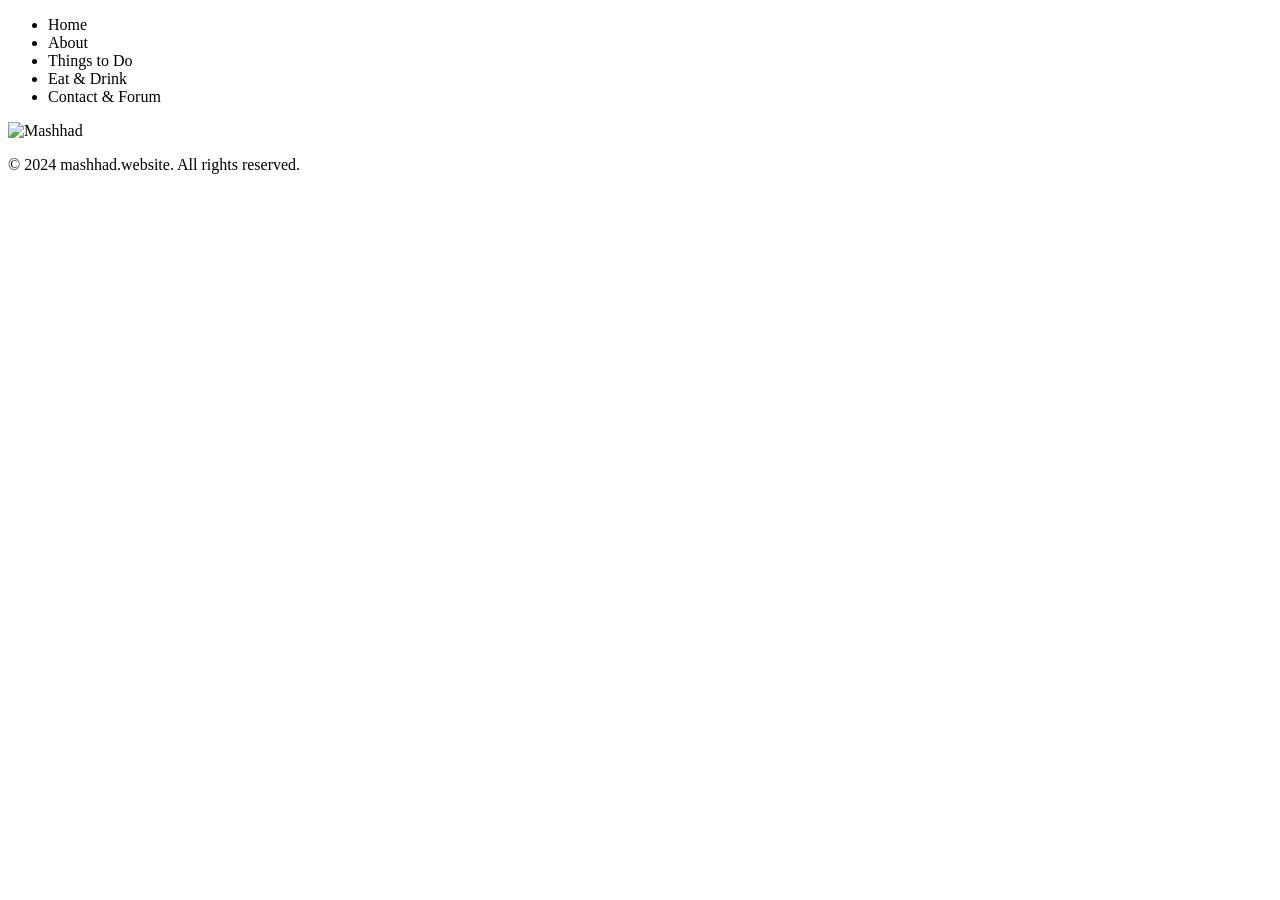
<file: mashhad-guide/src/main/resources/templates/index.html>
<!DOCTYPE html>
<html lang="en" xmlns:th="http://www.thymeleaf.org">
<head>
  <meta charset="UTF-8" />
  <meta name="viewport" content="width=device-width, initial-scale=1.0" />
  <title>Explore the Best Things to Do in Mashhad</title>
  <link rel="stylesheet" th:href="@{/css/style.css}" />
</head>
<body>
<header>
  <nav>
    <ul class="hover">
      <li><a th:href="@{/}" >Home</a></li>
      <li><a th:href="@{/about}">About</a></li>
      <li><a th:href="@{/attractions}">Things to Do</a></li>
      <li><a th:href="@{/food}">Eat & Drink</a></li>
      <li><a th:href="@{/contact}">Contact & Forum</a></li>
    </ul>
  </nav>
</header>
<main>
  <div>
    <img th:src="@{/images/Mashhad.gif}" alt="Mashhad" class="img" />
  </div>
</main>
<footer>
  <p>&copy; 2024 mashhad.website. All rights reserved.</p>
</footer>
</body>
</html>
</file>
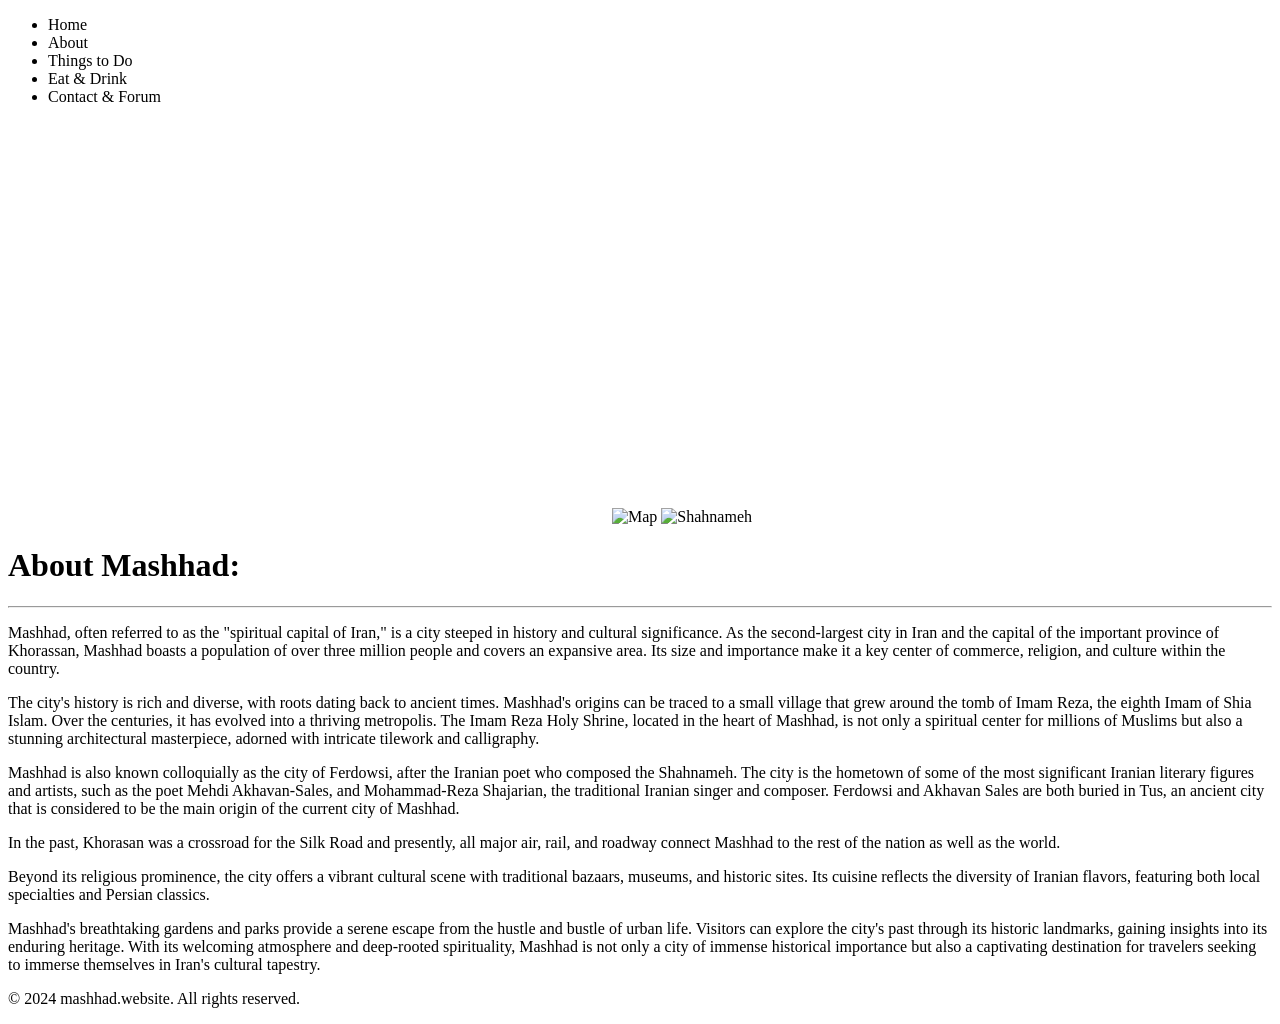
<file: mashhad-guide/src/main/resources/templates/about.html>
<!DOCTYPE html>
<html lang="en" xmlns:th="http://www.thymeleaf.org">
<head>
  <meta charset="UTF-8" />
  <meta name="viewport" content="width=device-width, initial-scale=1.0" />
  <title>About Mashhad</title>
  <!-- Use Thymeleaf for the CSS link -->
  <link rel="stylesheet" th:href="@{/css/style.css}" />
</head>
<body>
<header>
  <nav>
    <ul class="hover">
      <li><a th:href="@{/}" >Home</a></li>
      <li><a th:href="@{/about}">About</a></li>
      <li><a th:href="@{/attractions}">Things to Do</a></li>
      <li><a th:href="@{/food}">Eat & Drink</a></li>
      <li><a th:href="@{/contact}">Contact & Forum</a></li>
    </ul>
  </nav>
</header>
<main class="about">
  <div class="article">
    <iframe
            src="https://www.worldweatheronline.com/mashhad-weather/khorasan/ir.aspx"
            width="600"
            height="400"
            frameborder="0"
    ></iframe>
    <!-- Update image paths to use Thymeleaf -->
    <img th:src="@{/images/map.jpg}" alt="Map" width="600" height="400" />
    <img th:src="@{/images/Shahnameh.jpg}" alt="Shahnameh" width="600" height="400" />
  </div>
  <div class="p">
    <h1>About Mashhad:</h1>
    <hr />
    <p>
      Mashhad, often referred to as the "spiritual capital of Iran," is a
      city steeped in history and cultural significance. As the
      second-largest city in Iran and the capital of the important province
      of Khorassan, Mashhad boasts a population of over three million people
      and covers an expansive area. Its size and importance make it a key
      center of commerce, religion, and culture within the country.
    </p>
    <p>
      The city's history is rich and diverse, with roots dating back to
      ancient times. Mashhad's origins can be traced to a small village that
      grew around the tomb of Imam Reza, the eighth Imam of Shia Islam. Over
      the centuries, it has evolved into a thriving metropolis. The Imam
      Reza Holy Shrine, located in the heart of Mashhad, is not only a
      spiritual center for millions of Muslims but also a stunning
      architectural masterpiece, adorned with intricate tilework and
      calligraphy.
    </p>
    <p>
      Mashhad is also known colloquially as the city of Ferdowsi, after the
      Iranian poet who composed the Shahnameh. The city is the hometown of
      some of the most significant Iranian literary figures and artists,
      such as the poet Mehdi Akhavan-Sales, and Mohammad-Reza Shajarian, the
      traditional Iranian singer and composer. Ferdowsi and Akhavan Sales
      are both buried in Tus, an ancient city that is considered to be the
      main origin of the current city of Mashhad.
    </p>
    <p>
      In the past, Khorasan was a crossroad for the Silk Road and presently,
      all major air, rail, and roadway connect Mashhad to the rest of the
      nation as well as the world.
    </p>
    <p>
      Beyond its religious prominence, the city offers a vibrant cultural
      scene with traditional bazaars, museums, and historic sites. Its
      cuisine reflects the diversity of Iranian flavors, featuring both
      local specialties and Persian classics.
    </p>
    <p>
      Mashhad's breathtaking gardens and parks provide a serene escape from
      the hustle and bustle of urban life. Visitors can explore the city's
      past through its historic landmarks, gaining insights into its
      enduring heritage. With its welcoming atmosphere and deep-rooted
      spirituality, Mashhad is not only a city of immense historical
      importance but also a captivating destination for travelers seeking to
      immerse themselves in Iran's cultural tapestry.
    </p>
  </div>
</main>
<footer>
  <p>&copy; 2024 mashhad.website. All rights reserved.</p>
</footer>
</body>
</html>
</file>
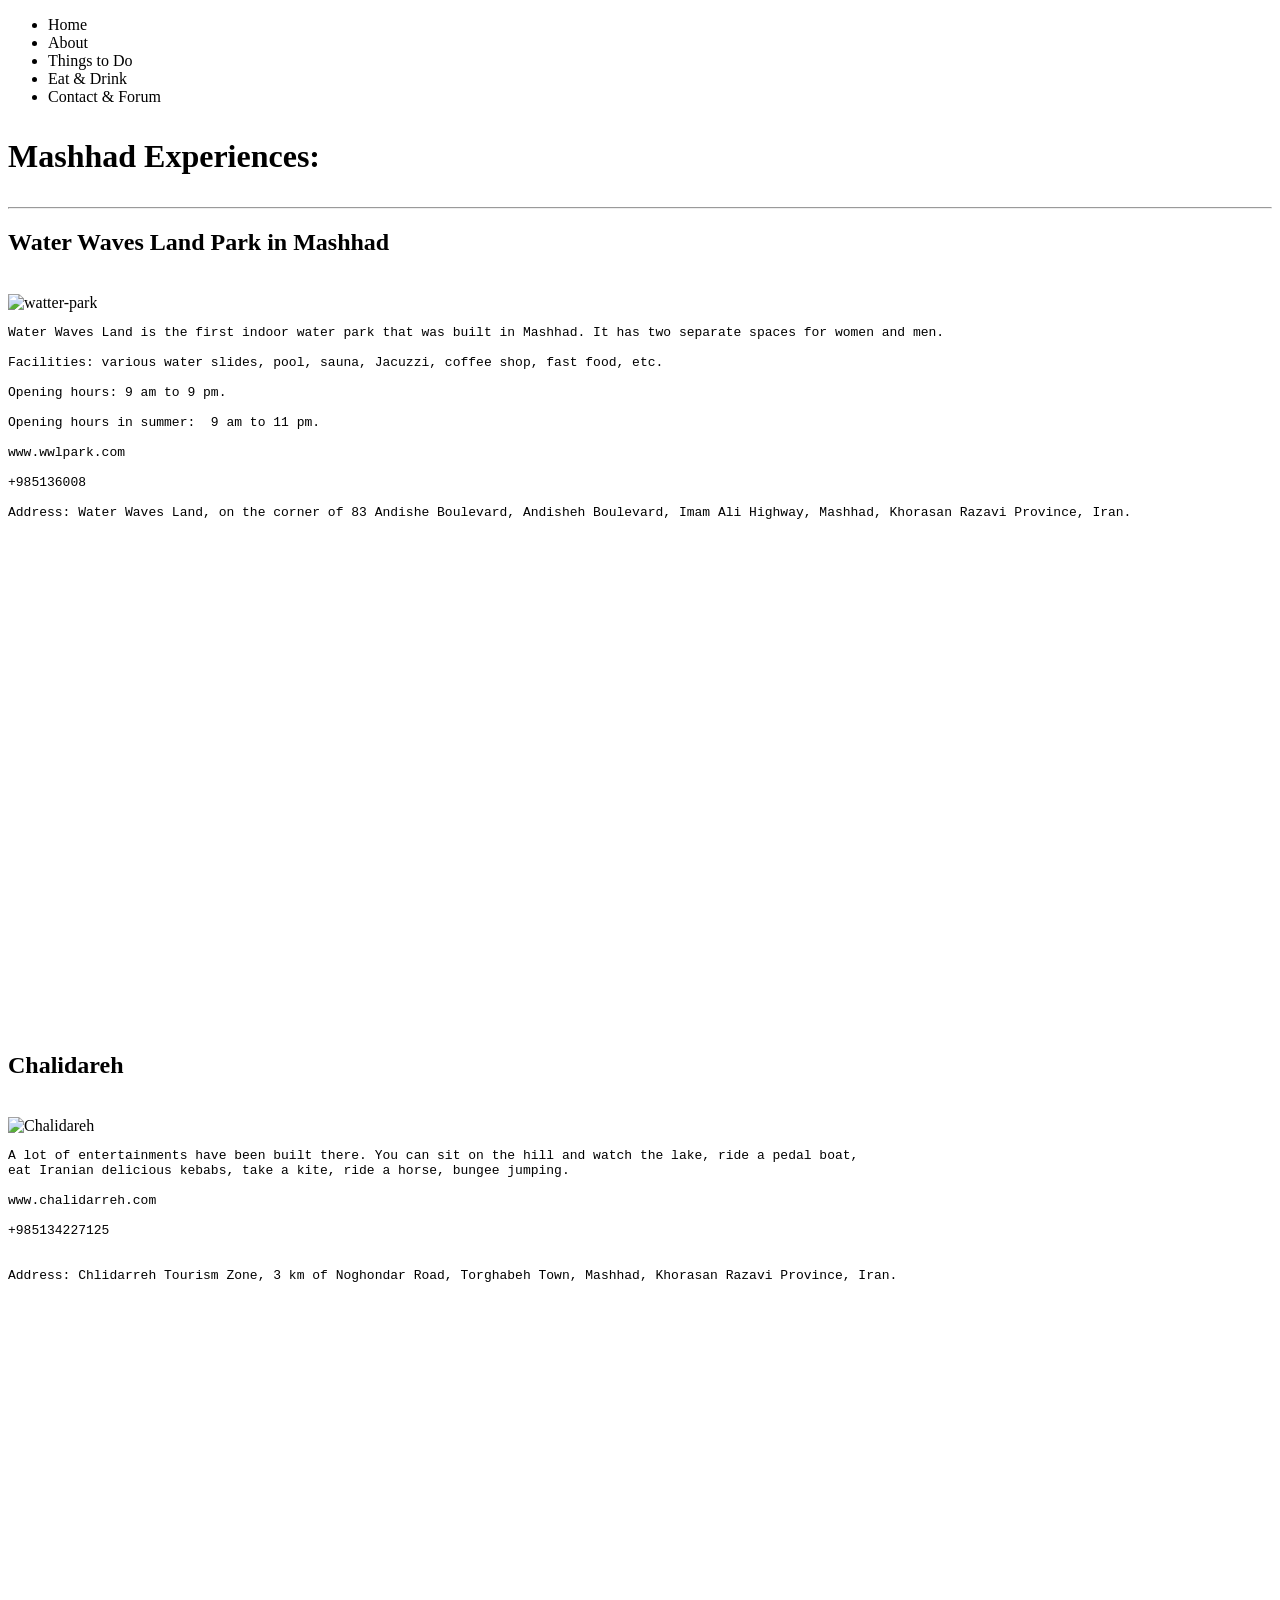
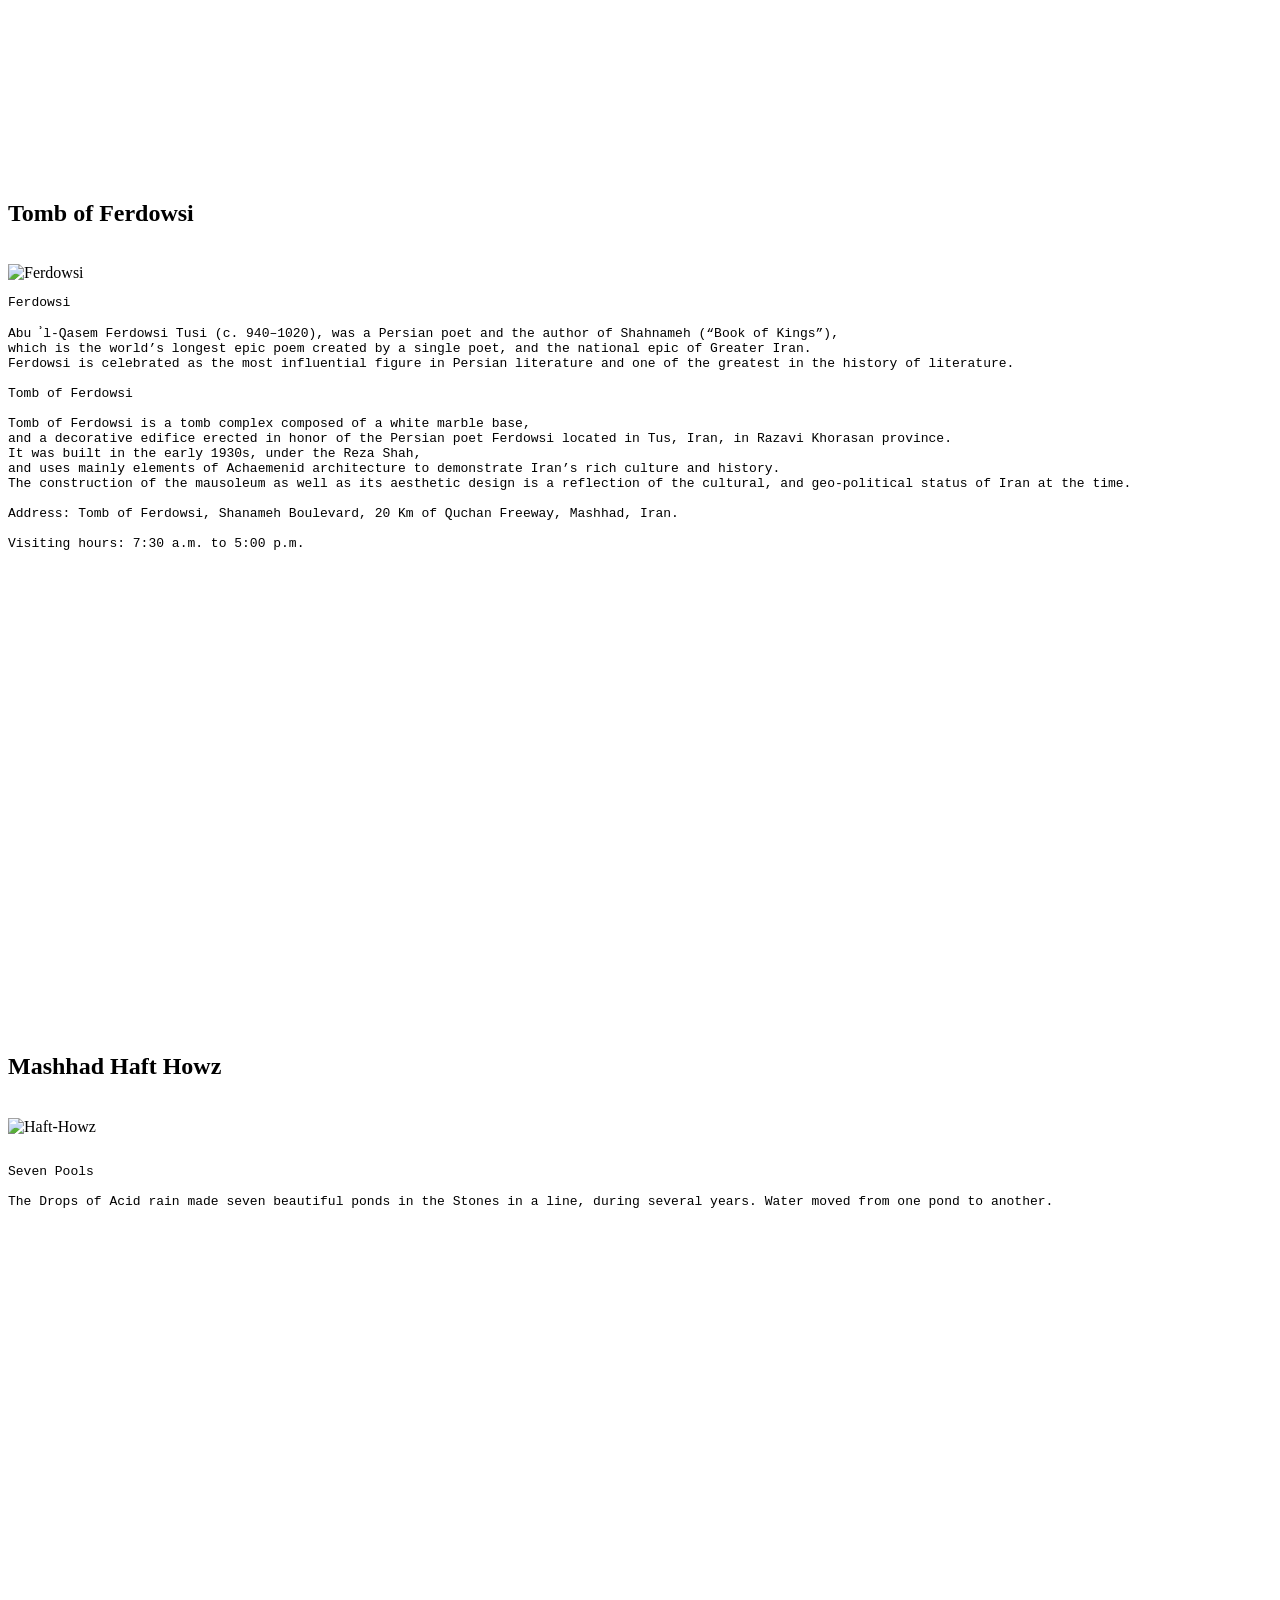
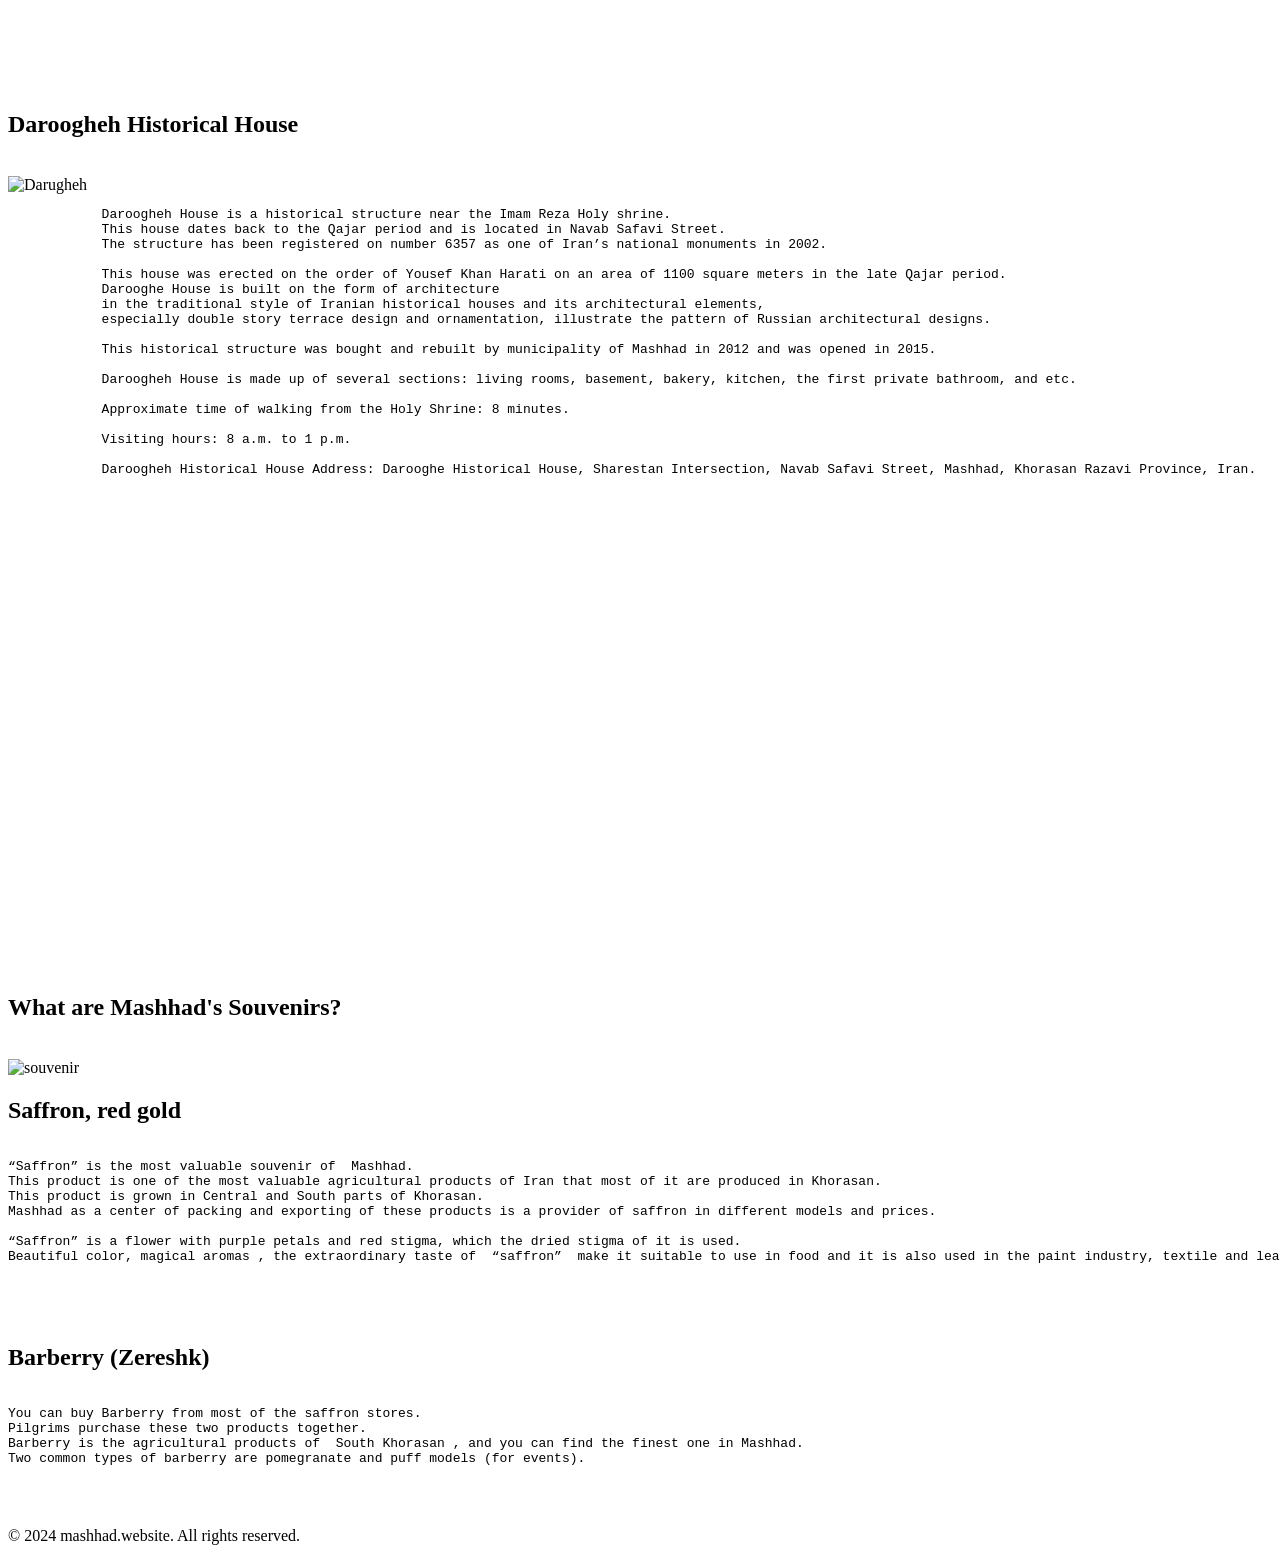
<file: mashhad-guide/src/main/resources/templates/attractions.html>
<!DOCTYPE html>
<html lang="en" xmlns:th="http://www.thymeleaf.org">
<head>
    <meta charset="UTF-8" />
    <meta name="viewport" content="width=device-width, initial-scale=1.0" />
    <title>Things to Do in Mashhad</title>
    <link rel="stylesheet" th:href="@{/css/style.css}" />
</head>
<body>
<header>
    <nav>
        <ul class="hover">
            <li><a th:href="@{/}" >Home</a></li>
            <li><a th:href="@{/about}">About</a></li>
            <li><a th:href="@{/attractions}">Things to Do</a></li>
            <li><a th:href="@{/food}">Eat & Drink</a></li>
            <li><a th:href="@{/contact}">Contact & Forum</a></li>
        </ul>
    </nav>
</header>
<main>
    <section class="places-container">
        <article class="place">
            <h1 style="font-size: xx-large">Mashhad Experiences:</h1>
            <hr />
            <h2>Water Waves Land Park in Mashhad</h2>
            <br />
            <img th:src="@{/images/watterpark.jpg}" alt="watter-park" />
            <pre>
Water Waves Land is the first indoor water park that was built in Mashhad. It has two separate spaces for women and men.

Facilities: various water slides, pool, sauna, Jacuzzi, coffee shop, fast food, etc.

Opening hours: 9 am to 9 pm.

Opening hours in summer:  9 am to 11 pm.

www.wwlpark.com

+985136008

Address: Water Waves Land, on the corner of 83 Andishe Boulevard, Andisheh Boulevard, Imam Ali Highway, Mashhad, Khorasan Razavi Province, Iran.



</pre
>
            <iframe
                    src="https://www.google.com/maps/embed?pb=!1m14!1m8!1m3!1d6424.789645902088!2d59.518930999999995!3d36.375435!3m2!1i1024!2i768!4f13.1!3m3!1m2!1s0x3f6c8c57ea062827%3A0x67917109155bf42f!2sWater%20Waves%20Land!5e0!3m2!1sen!2sus!4v1696356595455!5m2!1sen!2sus"
                    width="600"
                    height="450"
                    style="border: 0"
                    allowfullscreen=""
                    loading="lazy"
                    referrerpolicy="no-referrer-when-downgrade"
            ></iframe>
        </article>

        <article class="place">
            <h2>Chalidareh</h2>
            <br />
            <img th:src="@{/images/Chalidareh.jpg }" alt="Chalidareh" />
            <pre>
A lot of entertainments have been built there. You can sit on the hill and watch the lake, ride a pedal boat,
eat Iranian delicious kebabs, take a kite, ride a horse, bungee jumping.

www.chalidarreh.com

+985134227125


Address: Chlidarreh Tourism Zone, 3 km of Noghondar Road, Torghabeh Town, Mashhad, Khorasan Razavi Province, Iran.

          </pre>
            <iframe
                    src="https://www.google.com/maps/embed?pb=!1m14!1m8!1m3!1d12858.661518528419!2d59.35334!3d36.3204206!3m2!1i1024!2i768!4f13.1!3m3!1m2!1s0x3f6cf1a0ca08ae81%3A0xe6e0b257661da02a!2sChalidarreh%20Tourist%20Complex!5e0!3m2!1sen!2sde!4v1696359058042!5m2!1sen!2sde"
                    width="600"
                    height="450"
                    style="border: 0"
                    allowfullscreen=""
                    loading="lazy"
                    referrerpolicy="no-referrer-when-downgrade"
            ></iframe>
        </article>

        <article class="place">
            <h2>Tomb of Ferdowsi</h2>
            <br />
            <img th:src="@{/images/Ferdowsi.jpg}" alt="Ferdowsi" />
            <pre>
Ferdowsi

Abu ʾl-Qasem Ferdowsi Tusi (c. 940–1020), was a Persian poet and the author of Shahnameh (“Book of Kings”),
which is the world’s longest epic poem created by a single poet, and the national epic of Greater Iran.
Ferdowsi is celebrated as the most influential figure in Persian literature and one of the greatest in the history of literature.

Tomb of Ferdowsi

Tomb of Ferdowsi is a tomb complex composed of a white marble base,
and a decorative edifice erected in honor of the Persian poet Ferdowsi located in Tus, Iran, in Razavi Khorasan province.
It was built in the early 1930s, under the Reza Shah,
and uses mainly elements of Achaemenid architecture to demonstrate Iran’s rich culture and history.
The construction of the mausoleum as well as its aesthetic design is a reflection of the cultural, and geo-political status of Iran at the time.

Address: Tomb of Ferdowsi, Shanameh Boulevard, 20 Km of Quchan Freeway, Mashhad, Iran.

Visiting hours: 7:30 a.m. to 5:00 p.m.
          </pre>
            <iframe
                    src="https://www.google.com/maps/embed?pb=!1m18!1m12!1m3!1d3207.8196607390814!2d59.51493297652222!3d36.48607157233832!2m3!1f0!2f0!3f0!3m2!1i1024!2i768!4f13.1!3m3!1m2!1s0x3f6c61d57b41f6d3%3A0x793f9dd42772b2ac!2sTomb%20of%20Ferdowsi!5e0!3m2!1sen!2sde!4v1696359646153!5m2!1sen!2sde"
                    width="600"
                    height="450"
                    style="border: 0"
                    allowfullscreen=""
                    loading="lazy"
                    referrerpolicy="no-referrer-when-downgrade"
            ></iframe>
        </article>

        <article class="place">
            <h2>Mashhad Haft Howz</h2>
            <br />
            <img th:src="@{/images/Hafthowz.jpg}" alt="Haft-Howz" />
            <pre>

Seven Pools

The Drops of Acid rain made seven beautiful ponds in the Stones in a line, during several years. Water moved from one pond to another.
          </pre>
            <iframe
                    src="https://www.google.com/maps/embed?pb=!1m18!1m12!1m3!1d3220.1233766533724!2d59.55793569549665!3d36.18788119067762!2m3!1f0!2f0!3f0!3m2!1i1024!2i768!4f13.1!3m3!1m2!1s0x3f6c956a838cc181%3A0x51942fe52f5377e7!2sHaft%20Hoz%20Natural%20Preserve!5e0!3m2!1sen!2sde!4v1696360112831!5m2!1sen!2sde"
                    width="600"
                    height="450"
                    style="border: 0"
                    allowfullscreen=""
                    loading="lazy"
                    referrerpolicy="no-referrer-when-downgrade"
            ></iframe>
        </article>

        <article class="place">
            <h2>Daroogheh Historical House</h2>
            <br />
            <img th:src="@{/images/Darugheh.jpeg}" alt="Darugheh" />
            <pre>
            Daroogheh House is a historical structure near the Imam Reza Holy shrine.
            This house dates back to the Qajar period and is located in Navab Safavi Street.
            The structure has been registered on number 6357 as one of Iran’s national monuments in 2002.

            This house was erected on the order of Yousef Khan Harati on an area of 1100 square meters in the late Qajar period.
            Darooghe House is built on the form of architecture
            in the traditional style of Iranian historical houses and its architectural elements,
            especially double story terrace design and ornamentation, illustrate the pattern of Russian architectural designs.

            This historical structure was bought and rebuilt by municipality of Mashhad in 2012 and was opened in 2015.

            Daroogheh House is made up of several sections: living rooms, basement, bakery, kitchen, the first private bathroom, and etc.

            Approximate time of walking from the Holy Shrine: 8 minutes.

            Visiting hours: 8 a.m. to 1 p.m.

            Daroogheh Historical House Address: Darooghe Historical House, Sharestan Intersection, Navab Safavi Street, Mashhad, Khorasan Razavi Province, Iran.

          </pre>
            <iframe
                    src="https://www.google.com/maps/embed?pb=!1m14!1m8!1m3!1d12864.120670556578!2d59.6223622!3d36.2873179!3m2!1i1024!2i768!4f13.1!3m3!1m2!1s0x3f6c90cffbc86633%3A0x73f3ba8115d4ddba!2sDaroogheh%20Historical%20House!5e0!3m2!1sen!2sde!4v1696409524733!5m2!1sen!2sde"
                    width="600"
                    height="450"
                    style="border: 0"
                    allowfullscreen=""
                    loading="lazy"
                    referrerpolicy="no-referrer-when-downgrade"
            ></iframe>
        </article>

        <article class="place">
            <h2>What are Mashhad's Souvenirs?</h2>
            <br />
            <img th:src="@{/images/souvenir.png}" alt="souvenir" />
            <h2>Saffron, red gold</h2>
            <pre>

“Saffron” is the most valuable souvenir of  Mashhad.
This product is one of the most valuable agricultural products of Iran that most of it are produced in Khorasan.
This product is grown in Central and South parts of Khorasan.
Mashhad as a center of packing and exporting of these products is a provider of saffron in different models and prices.

“Saffron” is a flower with purple petals and red stigma, which the dried stigma of it is used.
Beautiful color, magical aromas , the extraordinary taste of  “saffron”  make it suitable to use in food and it is also used in the paint industry, textile and leather industry.



          </pre>
            <h2>Barberry (Zereshk)</h2>
            <pre>

You can buy Barberry from most of the saffron stores.
Pilgrims purchase these two products together.
Barberry is the agricultural products of  South Khorasan , and you can find the finest one in Mashhad.
Two common types of barberry are pomegranate and puff models (for events).


          </pre>
        </article>
    </section>
</main>
<footer>
    <p>&copy; 2024 mashhad.website. All rights reserved.</p>
</footer>
</body>
</html>
</file>
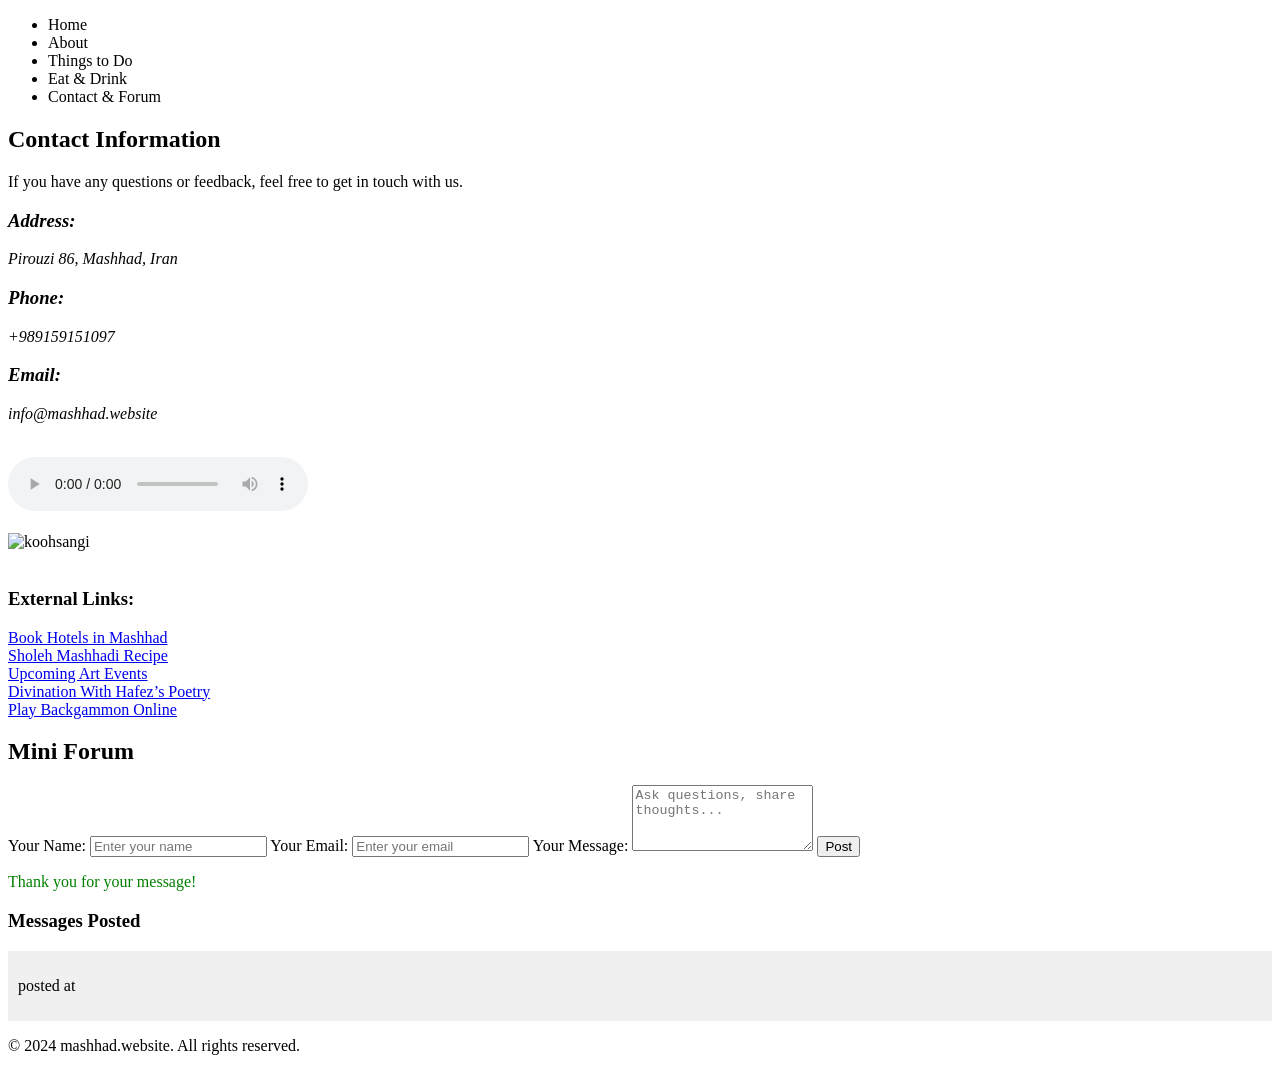
<file: mashhad-guide/src/main/resources/templates/contact.html>
<!DOCTYPE html>
<html lang="en" xmlns:th="http://www.thymeleaf.org">
<head>
  <meta charset="UTF-8" />
  <meta name="viewport" content="width=device-width, initial-scale=1.0" />
  <title>Things to Do in Mashhad</title>
  <link rel="stylesheet" th:href="@{/css/style.css}" />
</head>
<body>
<header>
  <nav>
    <ul class="hover">
      <li><a th:href="@{/}" >Home</a></li>
      <li><a th:href="@{/about}">About</a></li>
      <li><a th:href="@{/attractions}">Things to Do</a></li>
      <li><a th:href="@{/food}">Eat & Drink</a></li>
      <li><a th:href="@{/contact}">Contact & Forum</a></li>
    </ul>
  </nav>
</header>

<main class="container">
  <!-- Left Section-->
  <section class="contact-info">
    <div class="contact-info-inside">
      <h2>Contact Information</h2>
      <p>If you have any questions or feedback, feel free to get in touch with us.</p>
      <address>
        <div class="info-item">
          <h3>Address:</h3>
          <p>Pirouzi 86, Mashhad, Iran</p>
        </div>
        <div class="info-item">
          <h3>Phone:</h3>
          <p>+989159151097</p>
        </div>
        <div class="info-item">
          <h3>Email:</h3>
          <p>info@mashhad.website</p>
        </div>
      </address>
    </div>

    <br>
    <div class="contact-info-inside">
      <div class="info-item">
        <audio controls>
          <source th:src="@{/audio/shajarian.mp3}" type="audio/mp3">
          Your browser does not support the audio element.
        </audio>
      </div>
    </div>

    <br>
    <div class="contact-info-inside">
      <div class="info-item">
        <img th:src="@{/images/koohsangi.gif}" alt="koohsangi" class="img" />
      </div>
    </div>

    <br>
    <div class="contact-info-inside">
      <h3>External Links:</h3>
      <div class="external-links">
        <a href="https://www.iran-booking.com/en/province/mashhad" target="_blank">Book Hotels in Mashhad</a>
      </div>
      <div class="external-links">
        <a href="https://persiangood.com/recipes/shole-mashhadi/" target="_blank">Sholeh Mashhadi Recipe</a>
      </div>
      <div class="external-links">
        <a href="https://artmashhadevent.ir/en/" target="_blank">Upcoming Art Events</a>
      </div>
      <div class="external-links">
        <a href="https://karoon.com/fal-e-hafez" target="_blank">Divination With Hafez’s Poetry</a>
      </div>
      <div class="external-links">
        <a href="https://www.247backgammon.org/" target="_blank">Play Backgammon Online</a>
      </div>
    </div>
  </section>

  <!-- Right Section-->
  <section class="forum-section">
    <h2>Mini Forum</h2>

    <!-- Contact Form to Post New Message -->
    <section class="contact-form">
      <form th:action="@{/forum/post}" method="post" class="forum-form">
        <label for="name">Your Name:</label>
        <input type="text" id="name" name="name" required placeholder="Enter your name">

        <label for="email">Your Email:</label>
        <input type="email" id="email" name="email" required placeholder="Enter your email">

        <label for="message">Your Message:</label>
        <textarea id="message" name="messageContent" rows="4" placeholder="Ask questions, share thoughts..." required></textarea>

        <button type="submit">Post</button>
      </form>

      <p th:if="${param.success}" style="color: green;">Thank you for your message!</p>
    </section>

    <!-- Display Forum Messages -->
    <div class="forum-messages">
      <h3>Messages Posted</h3>

      <div th:each="message : ${messages}" class="message" style="background-color: #f0f0f0; padding: 10px; margin-bottom: 10px;">
        <div class="message-item">
          <p>
            <strong th:text="${message.name}"></strong> posted at
            <span th:text="${message.messageAt}" ></span>
            <br>
            <a th:href="@{/forum/message/{id}(id=${message.id})}" th:text="${message.messageContent}"></a>
          </p>
        </div>
      </div>
    </div>

  </section>
</main>

<footer>
  <p>&copy; 2024 mashhad.website. All rights reserved.</p>
</footer>

</body>
</html>
</file>
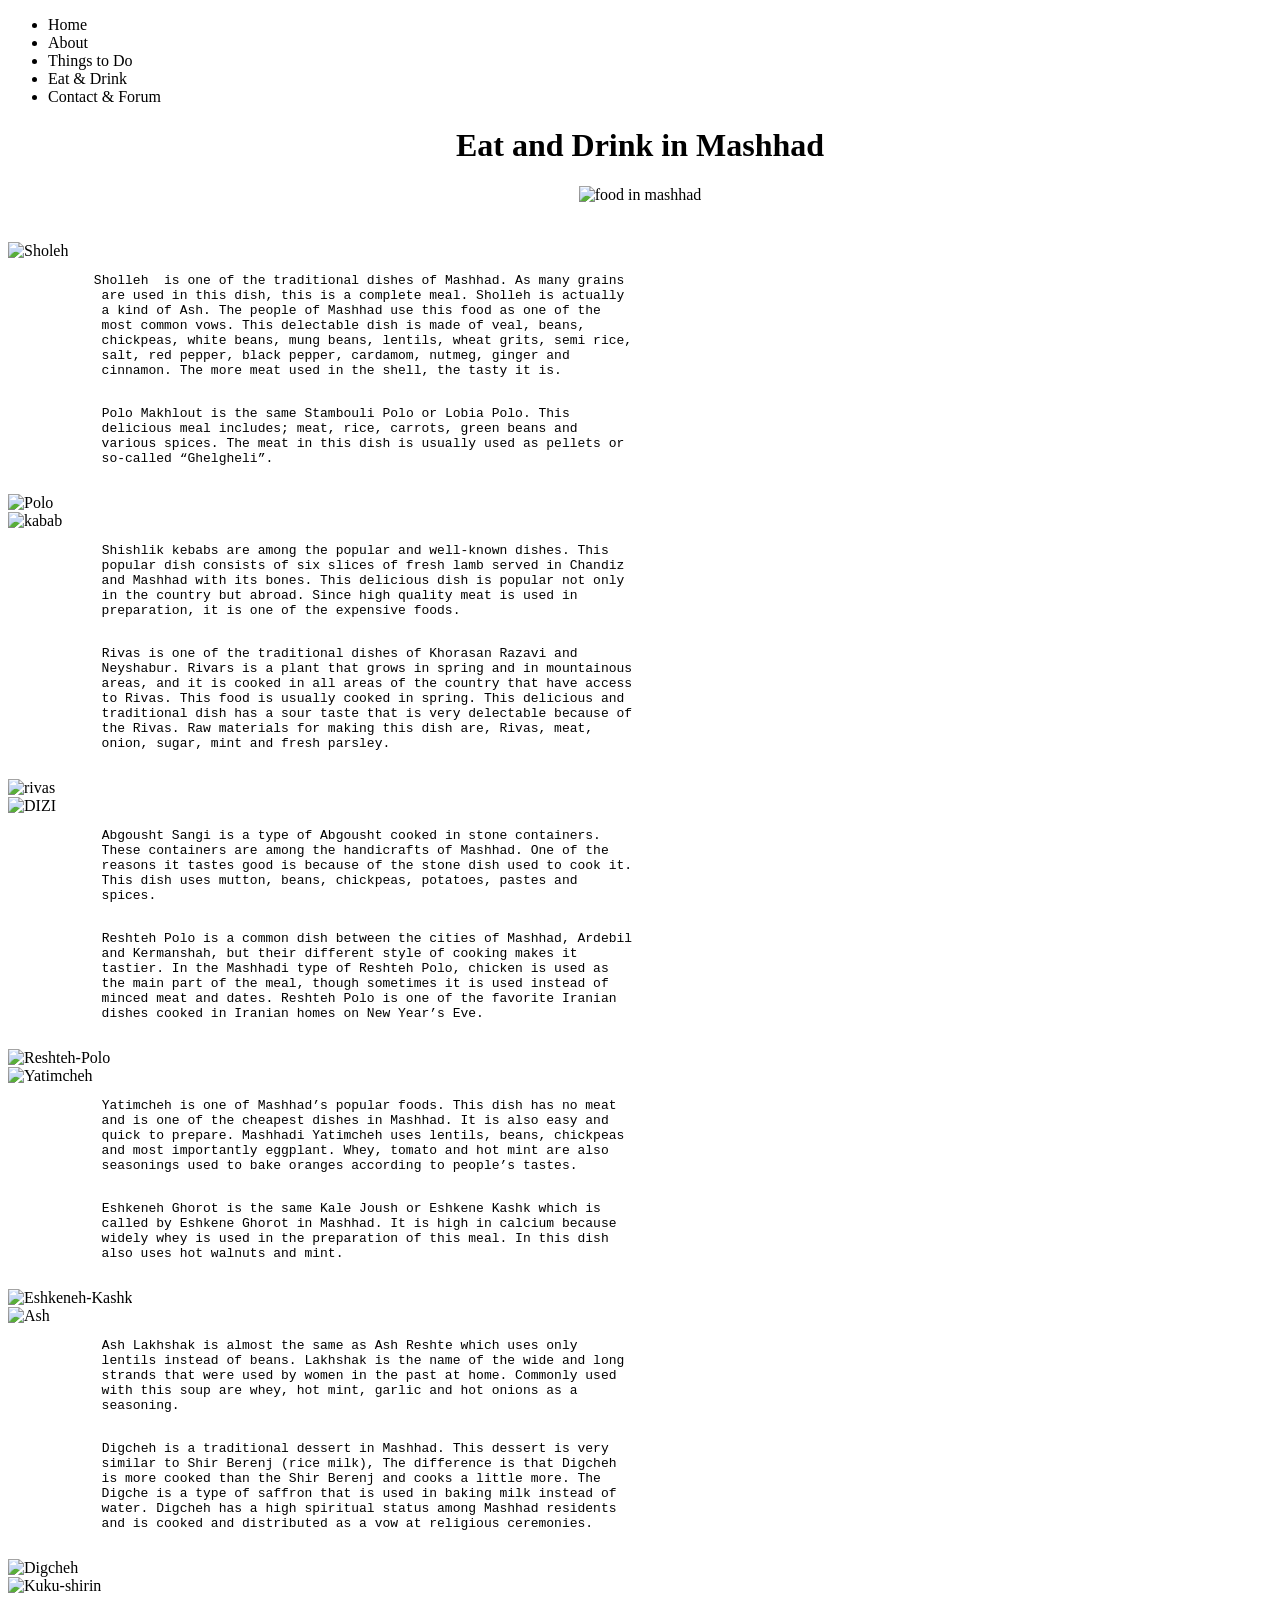
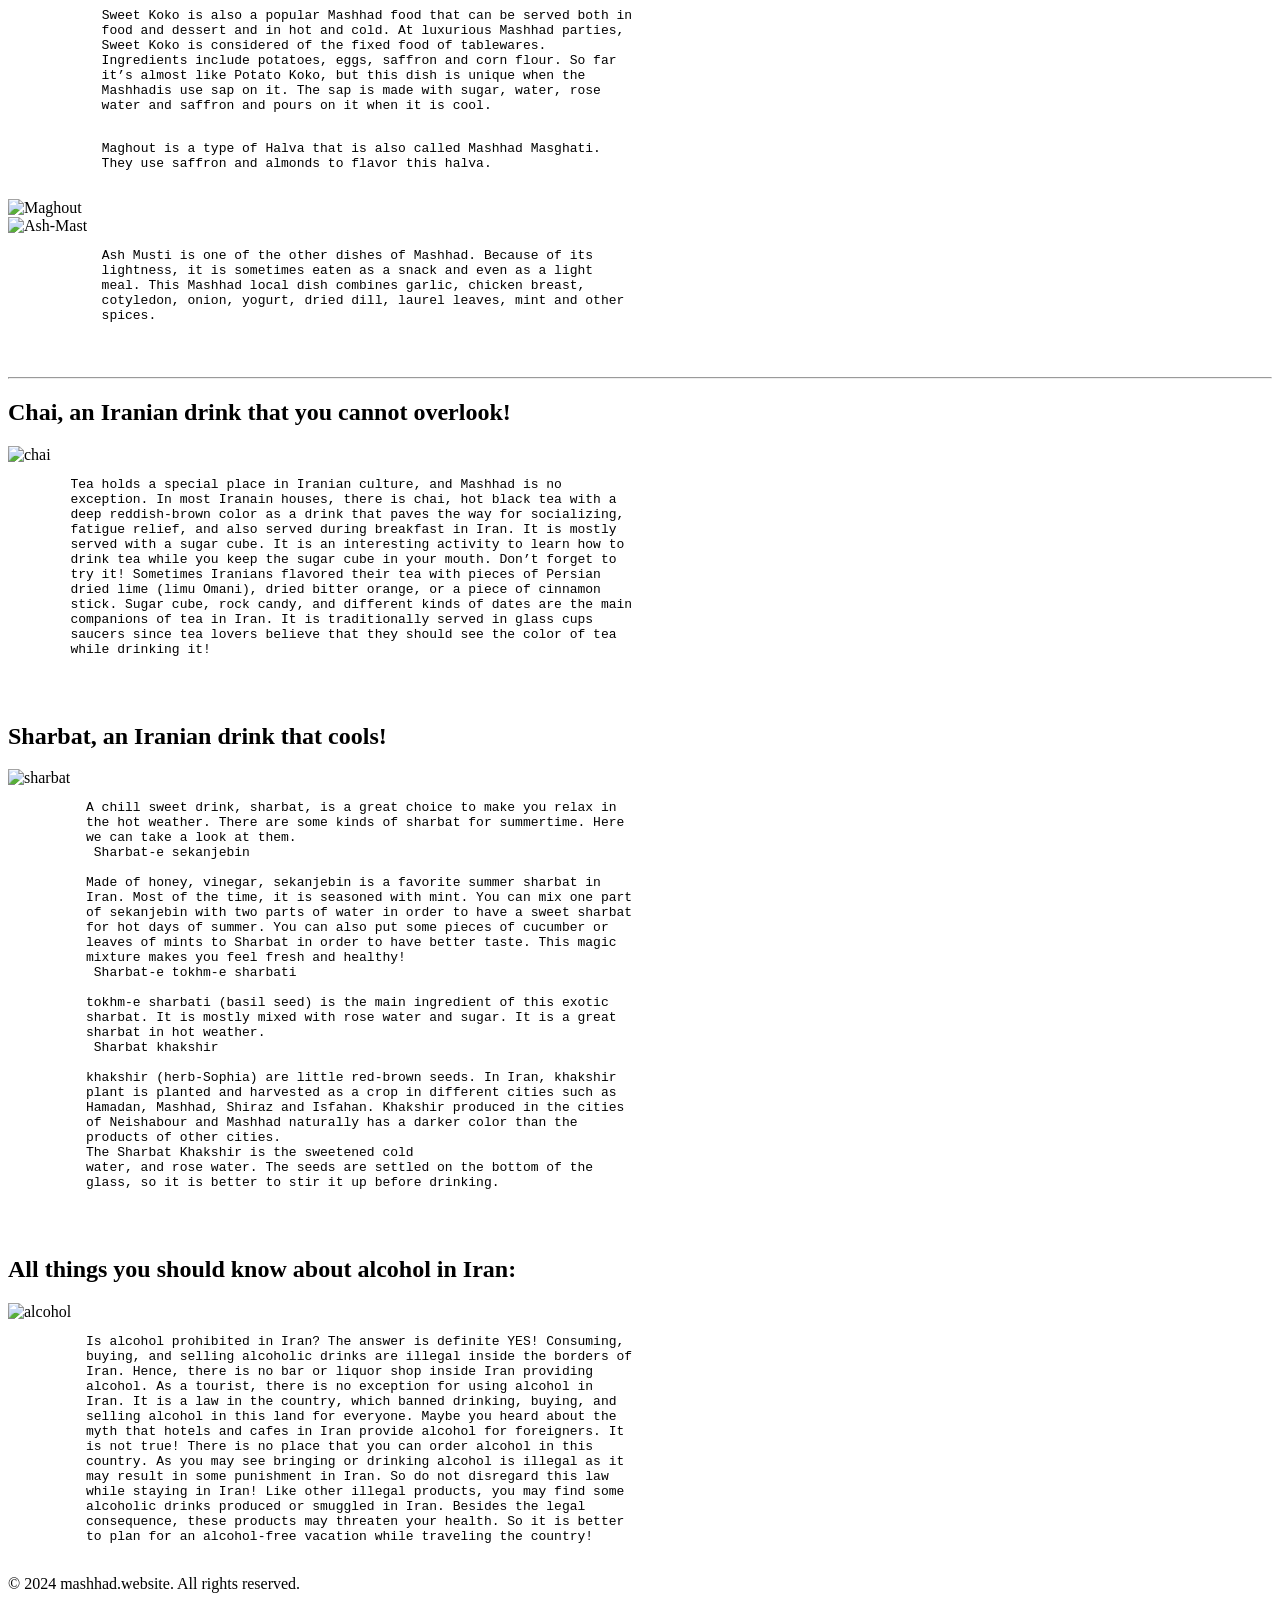
<file: mashhad-guide/src/main/resources/templates/food.html>
<!DOCTYPE html>
<html lang="en" xmlns:th="http://www.thymeleaf.org">
<head>
  <meta charset="UTF-8" />
  <meta name="viewport" content="width=device-width, initial-scale=1.0" />
  <title>Eat and Drink in Mashhad</title>
    <link rel="stylesheet" th:href="@{/css/style.css}" />
</head>
<body>
<header>
    <nav>
        <ul class="hover">
            <li><a th:href="@{/}" >Home</a></li>
            <li><a th:href="@{/about}">About</a></li>
            <li><a th:href="@{/attractions}">Things to Do</a></li>
            <li><a th:href="@{/food}">Eat & Drink</a></li>
            <li><a th:href="@{/contact}">Contact & Forum</a></li>
        </ul>
    </nav>
</header>

<main th:style="|background-color: #f5f5f5; background-image: url('@{/images/bg.jpg}'); background-size: auto; background-repeat: repeat;|">
  <div style="text-align: center; padding-bottom: 3%">
    <h1>Eat and Drink in Mashhad</h1>
    <img
            th:src="@{/images/food.jpg}"
            alt="food in mashhad"
            width="1100"
            height="600"
    />
  </div>
  <section class="food-style">
    <div class="food-item">
      <img th:src="@{/images/Sholeh.jpg}" alt="Sholeh" class="food-image" />
      <pre>
           <span class="food-name">Sholleh</span>  is one of the traditional dishes of Mashhad. As many grains
            are used in this dish, this is a complete meal. Sholleh is actually
            a kind of Ash. The people of Mashhad use this food as one of the
            most common vows. This delectable dish is made of veal, beans,
            chickpeas, white beans, mung beans, lentils, wheat grits, semi rice,
            salt, red pepper, black pepper, cardamom, nutmeg, ginger and
            cinnamon. The more meat used in the shell, the tasty it is.
          </pre>
    </div>

    <div class="food-item food-item-right">
          <pre>
            <span class="food-name">Polo Makhlout</span> is the same Stambouli Polo or Lobia Polo. This
            delicious meal includes; meat, rice, carrots, green beans and
            various spices. The meat in this dish is usually used as pellets or
            so-called “Ghelgheli”.
          </pre>
      <img th:src="@{/images/Polo.jpg}" alt="Polo" class="food-image" />
    </div>

    <div class="food-item">
      <img th:src="@{/images/Shishlik.jpg}" alt="kabab" class="food-image" />
      <pre>
            <span class="food-name">Shishlik kebabs</span> are among the popular and well-known dishes. This
            popular dish consists of six slices of fresh lamb served in Chandiz
            and Mashhad with its bones. This delicious dish is popular not only
            in the country but abroad. Since high quality meat is used in
            preparation, it is one of the expensive foods.
          </pre>
    </div>

    <div class="food-item food-item-right">
          <pre>
            <span class="food-name">Rivas</span> is one of the traditional dishes of Khorasan Razavi and
            Neyshabur. Rivars is a plant that grows in spring and in mountainous
            areas, and it is cooked in all areas of the country that have access
            to Rivas. This food is usually cooked in spring. This delicious and
            traditional dish has a sour taste that is very delectable because of
            the Rivas. Raw materials for making this dish are, Rivas, meat,
            onion, sugar, mint and fresh parsley.
          </pre>
      <img th:src="@{/images/Rivas.jpg}" alt="rivas" class="food-image" />
    </div>

    <div class="food-item">
      <img th:src="@{/images/dizi.jpg}" alt="DIZI" class="food-image" />
      <pre>
            <span class="food-name">Abgousht Sangi</span> is a type of Abgousht cooked in stone containers.
            These containers are among the handicrafts of Mashhad. One of the
            reasons it tastes good is because of the stone dish used to cook it.
            This dish uses mutton, beans, chickpeas, potatoes, pastes and
            spices.
          </pre>
    </div>

    <div class="food-item food-item-right">
          <pre>
            <span class="food-name">Reshteh Polo </span>is a common dish between the cities of Mashhad, Ardebil
            and Kermanshah, but their different style of cooking makes it
            tastier. In the Mashhadi type of Reshteh Polo, chicken is used as
            the main part of the meal, though sometimes it is used instead of
            minced meat and dates. Reshteh Polo is one of the favorite Iranian
            dishes cooked in Iranian homes on New Year’s Eve.
          </pre>
      <img
              th:src="@{/images/reshteh-polo.jpg}"
              alt="Reshteh-Polo"
              class="food-image"
      />
    </div>

    <div class="food-item">
      <img
              th:src="@{/images/yatimcheh.jpg}"
              alt="Yatimcheh"
              class="food-image"
      />
      <pre>
            <span class="food-name">Yatimcheh</span> is one of Mashhad’s popular foods. This dish has no meat
            and is one of the cheapest dishes in Mashhad. It is also easy and
            quick to prepare. Mashhadi Yatimcheh uses lentils, beans, chickpeas
            and most importantly eggplant. Whey, tomato and hot mint are also
            seasonings used to bake oranges according to people’s tastes.
          </pre>
    </div>

    <div class="food-item food-item-right">
          <pre>
            <span class="food-name">Eshkeneh Ghorot</span> is the same Kale Joush or Eshkene Kashk which is
            called by Eshkene Ghorot in Mashhad. It is high in calcium because
            widely whey is used in the preparation of this meal. In this dish
            also uses hot walnuts and mint.
          </pre>
      <img
              th:src="@{/images/eshkene.jpg}"
              alt="Eshkeneh-Kashk"
              class="food-image"
      />
    </div>

    <div class="food-item">
      <img th:src="@{/images/Ash.jpg}" alt="Ash" class="food-image" />
      <pre>
            <span class="food-name">Ash Lakhshak</span> is almost the same as Ash Reshte which uses only
            lentils instead of beans. Lakhshak is the name of the wide and long
            strands that were used by women in the past at home. Commonly used
            with this soup are whey, hot mint, garlic and hot onions as a
            seasoning.
          </pre>
    </div>

    <div class="food-item food-item-right">
          <pre>
            <span class="food-name">Digcheh</span> is a traditional dessert in Mashhad. This dessert is very
            similar to Shir Berenj (rice milk), The difference is that Digcheh
            is more cooked than the Shir Berenj and cooks a little more. The
            Digche is a type of saffron that is used in baking milk instead of
            water. Digcheh has a high spiritual status among Mashhad residents
            and is cooked and distributed as a vow at religious ceremonies.
          </pre>
      <img th:src="@{/images/digcheh.jpg}" alt="Digcheh" class="food-image" />
    </div>

    <div class="food-item">
      <img
              th:src="@{/images/sweat-kuku.jpg}"
              alt="Kuku-shirin"
              class="food-image"
      />
      <pre>
            <span class="food-name">Sweet Koko</span> is also a popular Mashhad food that can be served both in
            food and dessert and in hot and cold. At luxurious Mashhad parties,
            Sweet Koko is considered of the fixed food of tablewares.
            Ingredients include potatoes, eggs, saffron and corn flour. So far
            it’s almost like Potato Koko, but this dish is unique when the
            Mashhadis use sap on it. The sap is made with sugar, water, rose
            water and saffron and pours on it when it is cool.
          </pre>
    </div>

    <div class="food-item food-item-right">
          <pre>
            <span class="food-name">Maghout</span> is a type of Halva that is also called Mashhad Masghati.
            They use saffron and almonds to flavor this halva.
          </pre>
      <img th:src="@{/images/maghout.jpg}" alt="Maghout" class="food-image" />
    </div>

    <div class="food-item">
      <img th:src="@{/images/Ash-mast.jpg}" alt="Ash-Mast" class="food-image" />
      <pre>
            <span class="food-name">Ash Musti</span> is one of the other dishes of Mashhad. Because of its
            lightness, it is sometimes eaten as a snack and even as a light
            meal. This Mashhad local dish combines garlic, chicken breast,
            cotyledon, onion, yogurt, dried dill, laurel leaves, mint and other
            spices.
          </pre>
    </div>
  </section>
  <br />
  <hr />
  <div class="drinks">
    <h2>Chai, an Iranian drink that you cannot overlook!</h2>
    <img th:src="@{/images/chai.jpg}" alt="chai" />
    <pre>
        Tea holds a special place in Iranian culture, and Mashhad is no
        exception. In most Iranain houses, there is chai, hot black tea with a
        deep reddish-brown color as a drink that paves the way for socializing,
        fatigue relief, and also served during breakfast in Iran. It is mostly
        served with a sugar cube. It is an interesting activity to learn how to
        drink tea while you keep the sugar cube in your mouth. Don’t forget to
        try it! Sometimes Iranians flavored their tea with pieces of Persian
        dried lime (limu Omani), dried bitter orange, or a piece of cinnamon
        stick. Sugar cube, rock candy, and different kinds of dates are the main
        companions of tea in Iran. It is traditionally served in glass cups
        saucers since tea lovers believe that they should see the color of tea
        while drinking it!
      </pre
      >
    <br />
    <h2 class="drinks">Sharbat, an Iranian drink that cools!</h2>
    <img th:src="@{/images/sharbat.jpg}" alt="sharbat" />
    <pre>
          A chill sweet drink, sharbat, is a great choice to make you relax in
          the hot weather. There are some kinds of sharbat for summertime. Here
          we can take a look at them.
          <span class="food-name"> Sharbat-e sekanjebin </span>

          Made of honey, vinegar, sekanjebin is a favorite summer sharbat in
          Iran. Most of the time, it is seasoned with mint. You can mix one part
          of sekanjebin with two parts of water in order to have a sweet sharbat
          for hot days of summer. You can also put some pieces of cucumber or
          leaves of mints to Sharbat in order to have better taste. This magic
          mixture makes you feel fresh and healthy!
          <span class="food-name"> Sharbat-e tokhm-e sharbati </span>

          tokhm-e sharbati (basil seed) is the main ingredient of this exotic
          sharbat. It is mostly mixed with rose water and sugar. It is a great
          sharbat in hot weather.
          <span class="food-name"> Sharbat khakshir </span>

          khakshir (herb-Sophia) are little red-brown seeds. In Iran, khakshir
          plant is planted and harvested as a crop in different cities such as
          Hamadan, Mashhad, Shiraz and Isfahan. Khakshir produced in the cities
          of Neishabour and Mashhad naturally has a darker color than the
          products of other cities.
          The Sharbat Khakshir is the sweetened cold
          water, and rose water. The seeds are settled on the bottom of the
          glass, so it is better to stir it up before drinking.
        </pre>
    <br />
    <h2 class="drinks">
      All things you should know about alcohol in Iran:
    </h2>
    <img th:src="@{/images/alcohol.jpg}" alt="alcohol" />
    <pre>
          Is alcohol prohibited in Iran? The answer is definite YES! Consuming,
          buying, and selling alcoholic drinks are illegal inside the borders of
          Iran. Hence, there is no bar or liquor shop inside Iran providing
          alcohol. As a tourist, there is no exception for using alcohol in
          Iran. It is a law in the country, which banned drinking, buying, and
          selling alcohol in this land for everyone. Maybe you heard about the
          myth that hotels and cafes in Iran provide alcohol for foreigners. It
          is not true! There is no place that you can order alcohol in this
          country. As you may see bringing or drinking alcohol is illegal as it
          may result in some punishment in Iran. So do not disregard this law
          while staying in Iran! Like other illegal products, you may find some
          alcoholic drinks produced or smuggled in Iran. Besides the legal
          consequence, these products may threaten your health. So it is better
          to plan for an alcohol-free vacation while traveling the country!
        </pre>
  </div>
</main>

<footer>
  <p>&copy; 2024 mashhad.website. All rights reserved.</p>
</footer>
</body>
</html>
</file>
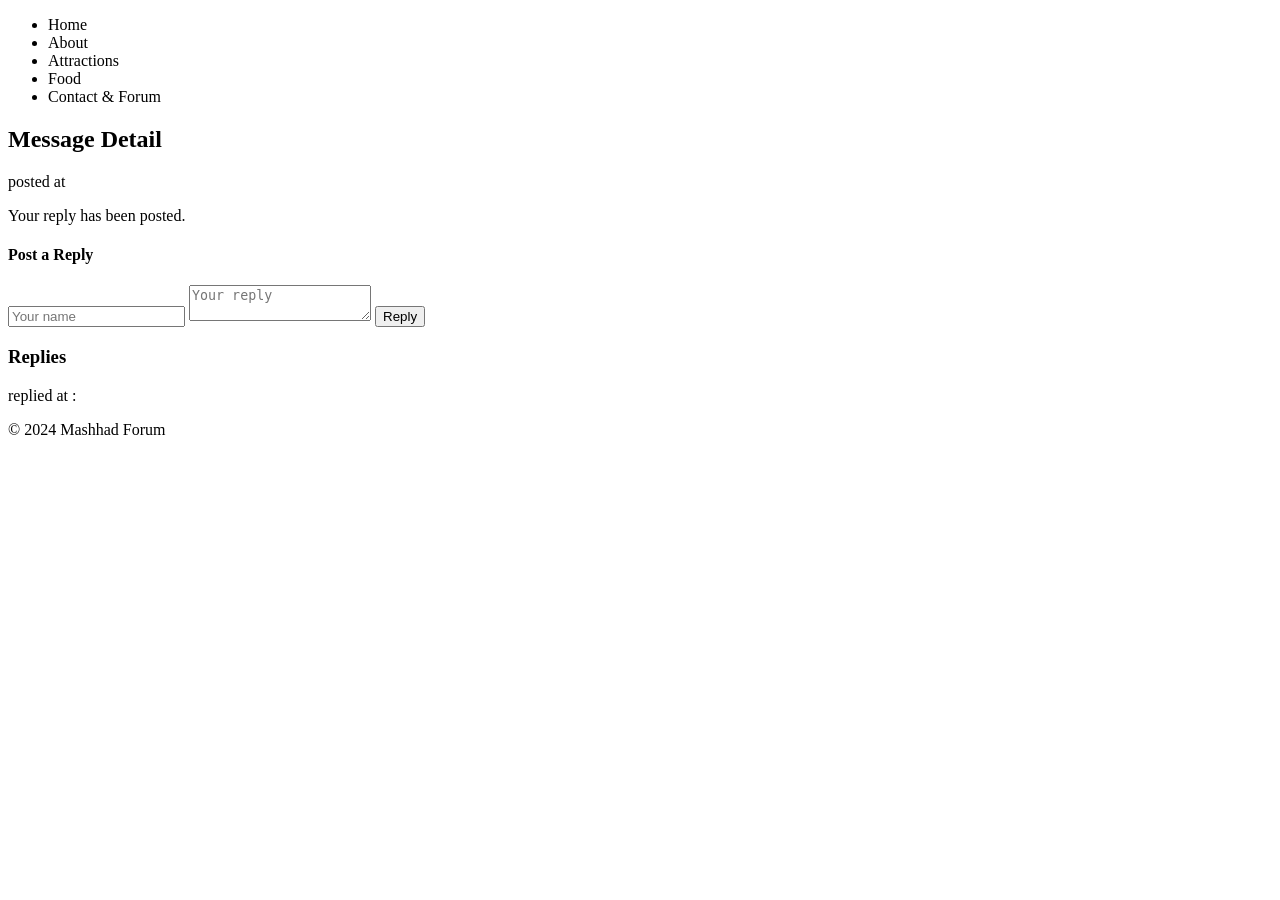
<file: mashhad-guide/src/main/resources/templates/message-detail.html>
<!DOCTYPE html>
<html lang="en" xmlns:th="http://www.thymeleaf.org">
<head>
    <meta charset="UTF-8">
    <meta name="viewport" content="width=device-width, initial-scale=1.0">
    <title>Message Detail</title>
    <link rel="stylesheet" th:href="@{/css/style.css}">
</head>
<body>
<header>
    <nav>
        <ul>
            <li><a th:href="@{/}">Home</a></li>
            <li><a th:href="@{/about}">About</a></li>
            <li><a th:href="@{/attractions}">Attractions</a></li>
            <li><a th:href="@{/food}">Food</a></li>
            <li><a th:href="@{/contact}">Contact & Forum</a></li>
        </ul>
    </nav>
</header>

<main class="melat">
    <section class="melat-form">
        <h2>Message Detail</h2>

        <!-- Display the original message -->
        <div class="message">
            <p>
                <strong th:text="${message.name}"></strong> posted at
                <span th:text="${message.messageAt}" ></span>
            <p th:href="@{/forum/message/{id}(id=${message.id})}" th:text="${message.messageContent}"> </p>
            </p>
        </div>

        <!-- Success or error message after posting a reply -->
        <div th:if="${replySuccess}" class="alert alert-success">
            <p>Your reply has been posted.</p>
        </div>

        <div th:if="${replyError}" class="alert alert-danger">
            <p th:text="${replyError}"></p>
        </div>

        <!-- Form to post a new reply, placed above replies section -->
        <h4>Post a Reply</h4>
        <form th:action="@{/forum/reply/{id}(id=${message.id})}" method="post" class="contact-form">
            <input type="text" name="name" placeholder="Your name" required />
            <textarea name="replyContent" placeholder="Your reply" required></textarea>
            <button type="submit">Reply</button>
        </form>

        <!-- Display replies below the form -->
        <h3>Replies</h3>
        <div th:each="reply : ${replies}">
            <div class="reply">
                <p><strong th:text="${reply.name}"></strong> replied at <span th:text="${reply.repliedAt}"></span>:</p>
                <p th:text="${reply.replyContent}"></p>
            </div>
        </div>

    </section>
</main>

<footer>
    <p>&copy; 2024 Mashhad Forum</p>
</footer>

</body>
</html>
</file>
